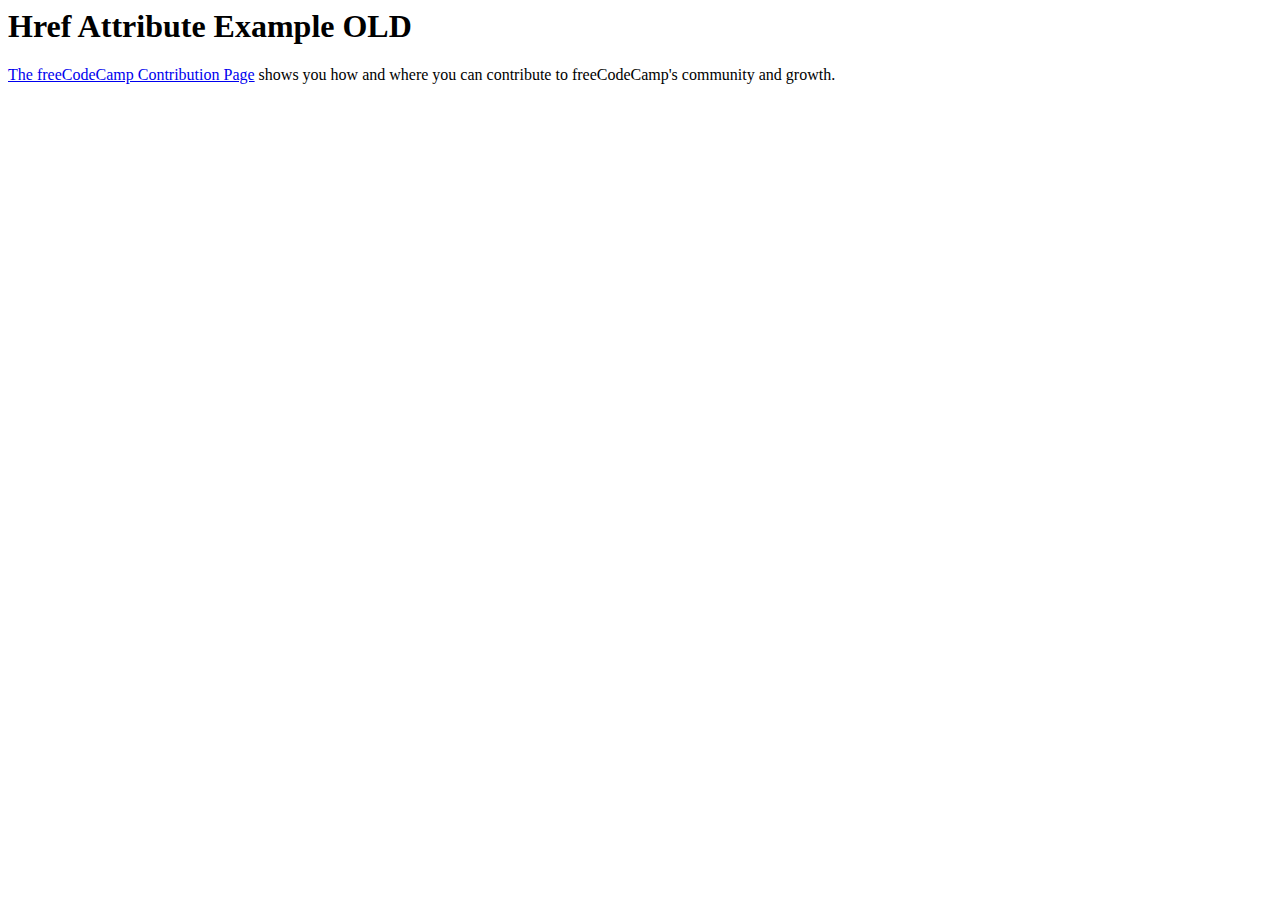
<file: index.html>
<html>
  <head>
    <title>Href Attribute Example</title>
  </head>
  <body>
    <h1>Href Attribute Example OLD</h1>
    <p>
      <a href="https://www.freecodecamp.org/contribute/">The freeCodeCamp Contribution Page</a> shows you how and where you can contribute to freeCodeCamp's community and growth.
    </p>
  </body>
</html>
</file>
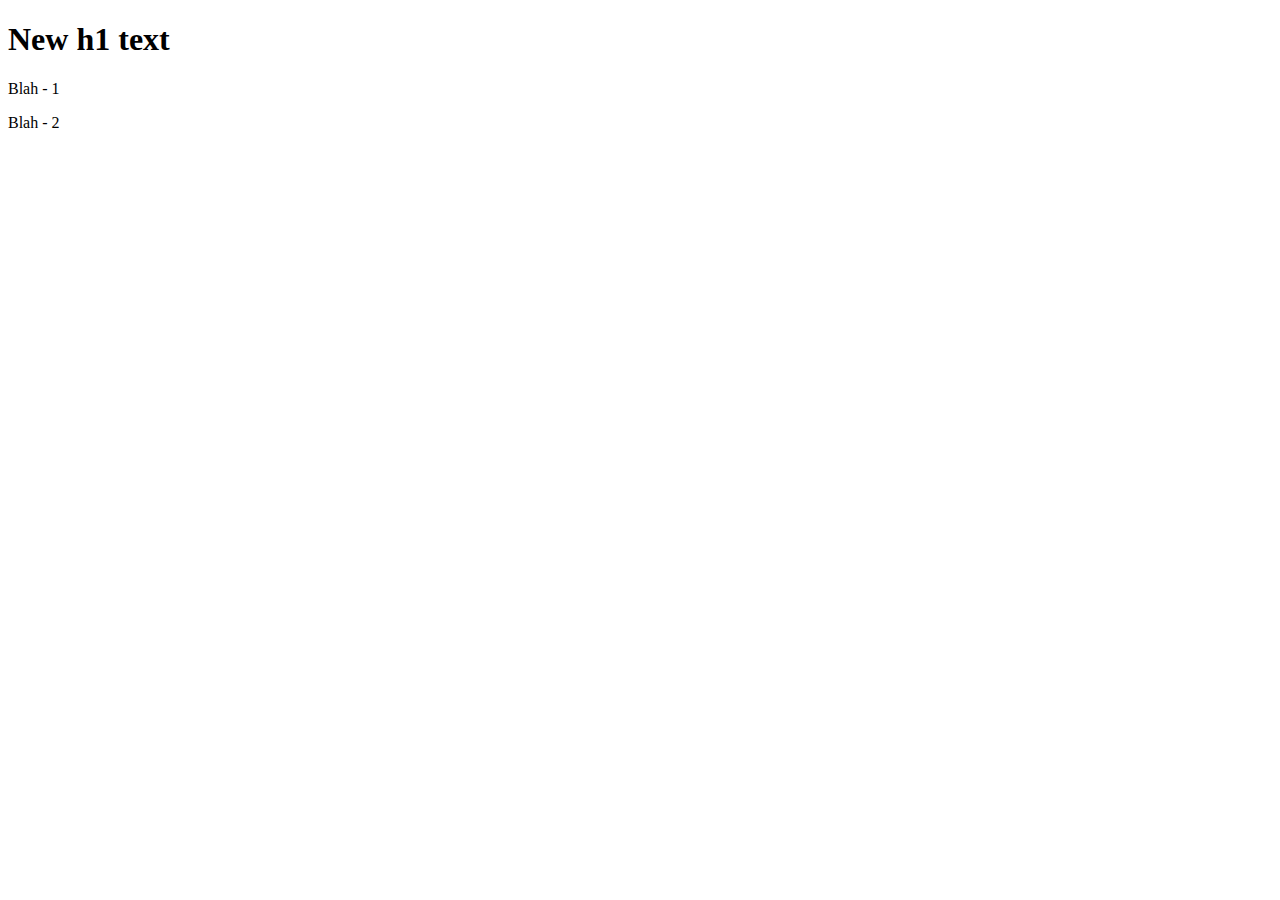
<file: dmytro.html>
<!DOCTYPE html>
<html lang="en">
<head>
    <meta charset="UTF-8">
    <meta http-equiv="X-UA-Compatible" content="IE=edge">
    <meta name="viewport" content="width=device-width, initial-scale=1.0">
    <title>Dmytro Hrychaniuk</title>
</head>
<body>
    <h1>New h1 text</h1>
    <p>Blah - 1</p>
    <p>Blah - 2</p>
</body>
</html>
</file>
